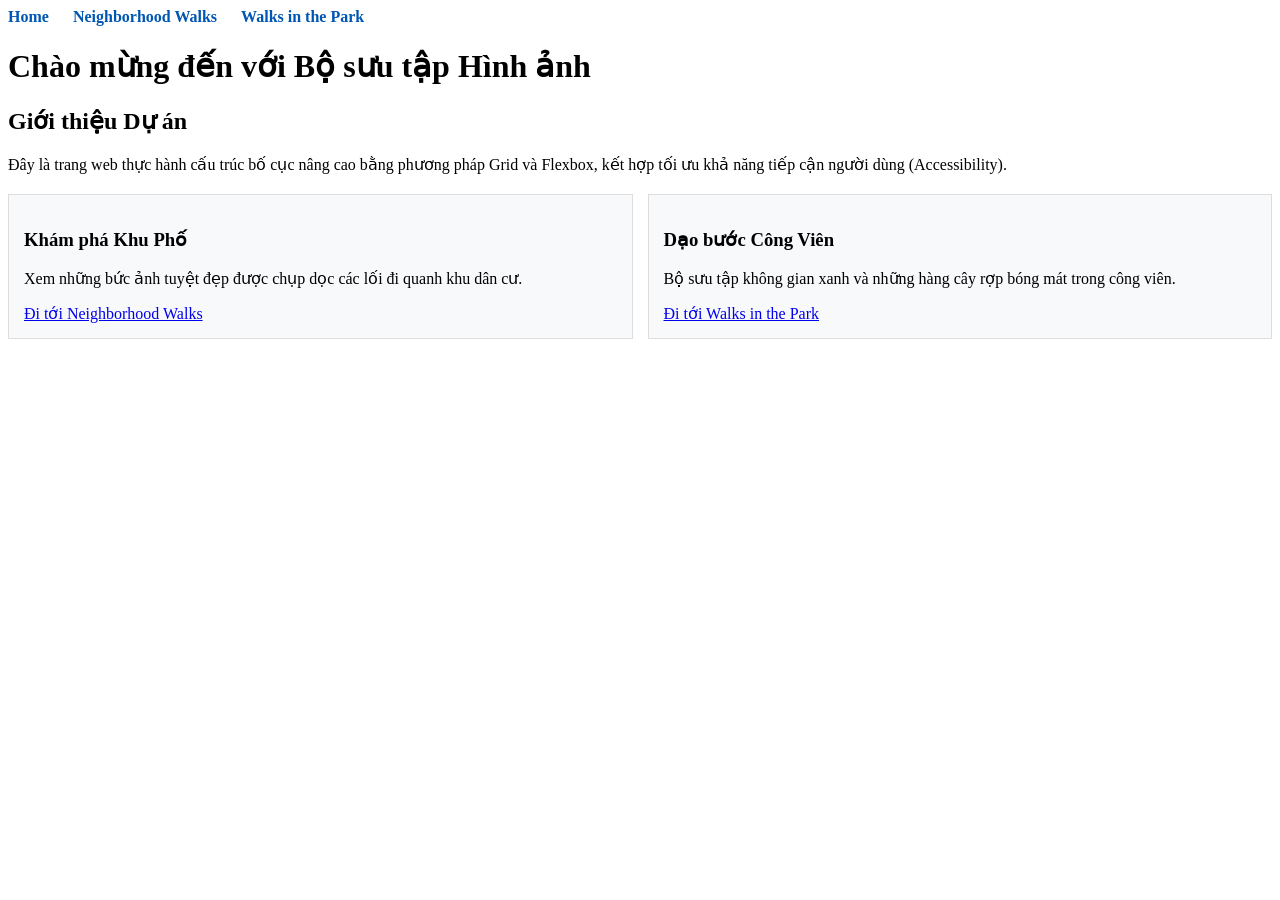
<file: index.html>
<!DOCTYPE html>
<html lang="vi">

<head>
    <meta charset="utf-8">
    <meta name="viewport" content="width=device-width, initial-scale=1.0">
    <title>Trang Chủ - CSS3 Assignment</title>
    <link rel="stylesheet" href="css/style.css">
</head>

<body>

    <a href="#main-content" class="skip-link">Chuyển đến Nội dung chính (Skip to Main Content)</a>

    <header>
        <nav>
            <ul>
                <li><a href="index.html">Home</a></li>
                <li><a href="neighborhood.html">Neighborhood Walks</a></li>
                <li><a href="parks.html">Walks in the Park</a></li>
            </ul>
        </nav>
        <h1>Chào mừng đến với Bộ sưu tập Hình ảnh</h1>
    </header>

    <main id="main-content">
        <h2>Giới thiệu Dự án</h2>
        <p>Đây là trang web thực hành cấu trúc bố cục nâng cao bằng phương pháp Grid và Flexbox, kết hợp tối ưu khả năng
            tiếp cận người dùng (Accessibility).</p>

        <div class="flex">
            <div class="flex-item">
                <h3>Khám phá Khu Phố</h3>
                <p>Xem những bức ảnh tuyệt đẹp được chụp dọc các lối đi quanh khu dân cư.</p>
                <a href="neighborhood.html">Đi tới Neighborhood Walks</a>
            </div>
            <div class="flex-item">
                <h3>Dạo bước Công Viên</h3>
                <p>Bộ sưu tập không gian xanh và những hàng cây rợp bóng mát trong công viên.</p>
                <a href="parks.html">Đi tới Walks in the Park</a>
            </div>
        </div>
    </main>
</body>

</html>
</file>
<file: css/style.css>
/* ==========================================
   1. ACCESSIBILITY (SKIP TO MAIN CONTENT)
   ========================================== */
.skip-link {
  position: absolute;
  top: -100px;
  left: 10px;
  background: #222222;
  color: #ffffff;
  padding: 10px 15px;
  z-index: 999;
  text-decoration: none;
  font-weight: bold;
  border: 2px solid #ffffff;
}

.skip-link:focus {
  top: 10px; /* Xuất hiện khi người dùng nhấn phím Tab */
}

/* ==========================================
   2. NAVIGATION & HEADER
   ========================================== */
/* Yêu cầu: Nhận xét (comment) kiểu dáng cũ của phần tử li (nếu có) */
/* li {
  display: inline;
  margin-right: 15px;
} 
*/

/* Yêu cầu: Sửa đổi nav để sử dụng khối nội tuyến (inline-block) và rộng 80% */
nav {
  display: inline-block;
  width: 80%;
}

nav ul {
  list-style-type: none;
  padding: 0;
  margin: 0;
}

nav ul li {
  display: inline-block;
  margin-right: 20px;
}

nav ul li a {
  text-decoration: none;
  color: #0056b3;
  font-weight: bold;
}

nav ul li a:hover {
  text-decoration: underline;
}

/* Yêu cầu: Sử dụng bộ chọn hậu duệ để chỉ định dạng ảnh trong nav rộng khoảng 10% */
nav img {
  width: 10%;
  height: auto;
}

/* ==========================================
   3. GRID LAYOUT (.grid)
   ========================================== */
/* Yêu cầu: Lưới 2 cột, mỗi cột xấp xỉ 40%. Thêm justify-content, align-items, và row-gap */
.grid {
  display: grid;
  grid-template-columns: 40% 40%;
  justify-content: space-around; /* Căn đều khoảng cách giữa và hai bên cột */
  align-items: center;           /* Căn giữa các phần tử theo chiều dọc */
  row-gap: 25px;                 /* Khoảng cách giữa các hàng */
  margin: 20px 0;
}

/* Yêu cầu: Bộ chọn hậu duệ chỉ tạo kiểu cho hình ảnh TRONG lớp grid rộng 100% */
.grid img {
  width: 100%;
  height: auto;
  display: block;
}

/* ==========================================
   4. FLEXBOX LAYOUT (.flex)
   ========================================== */
/* Yêu cầu: Định dạng lớp flex sử dụng flex, flex-wrap và justify-content */
.flex {
  display: flex;
  flex-wrap: wrap;
  justify-content: space-between; /* Căn đều các phần tử flex */
  gap: 15px;
  margin: 20px 0;
}

.flex-item {
  flex: 1 1 30%; /* Co giãn linh hoạt, chiếm khoảng 30% chiều rộng */
  background-color: #f8f9fa;
  padding: 15px;
  border: 1px solid #ddd;
}
</file>
